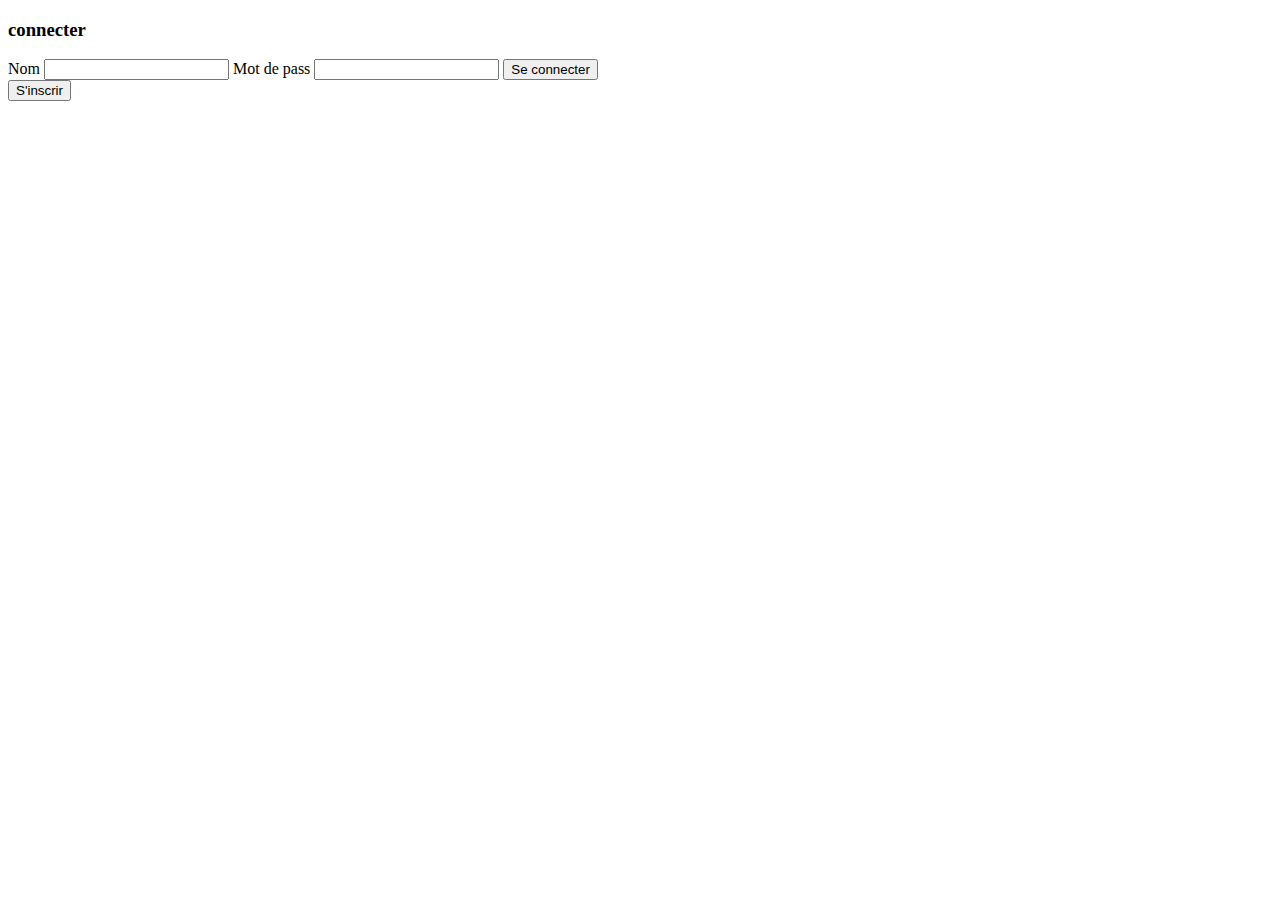
<file: formLogin.html>
<!DOCTYPE html>
<html lang="en" xmlns:th="http://www.thymeleaf.org">
<head>
    <meta charset="UTF-8">
    <meta name="viewport" content="width=device-width, initial-scale=1.0">
    <title>Document</title>
</head>
<body>
    <form th:action="@{/login}" method="post">
        <h3>connecter</h3>
        <label for="nom">Nom</label> <input type="text" id="nom" name="nom">
        <label for="password">Mot de pass</label> <input type="password" id="pass" name="password">
        <button type="submit">Se connecter</button>
    </form>
    <form action="@{/account}" method="get">
     <button type="submit">S'inscrir</button>
    </form>
</body>
</html>
</file>
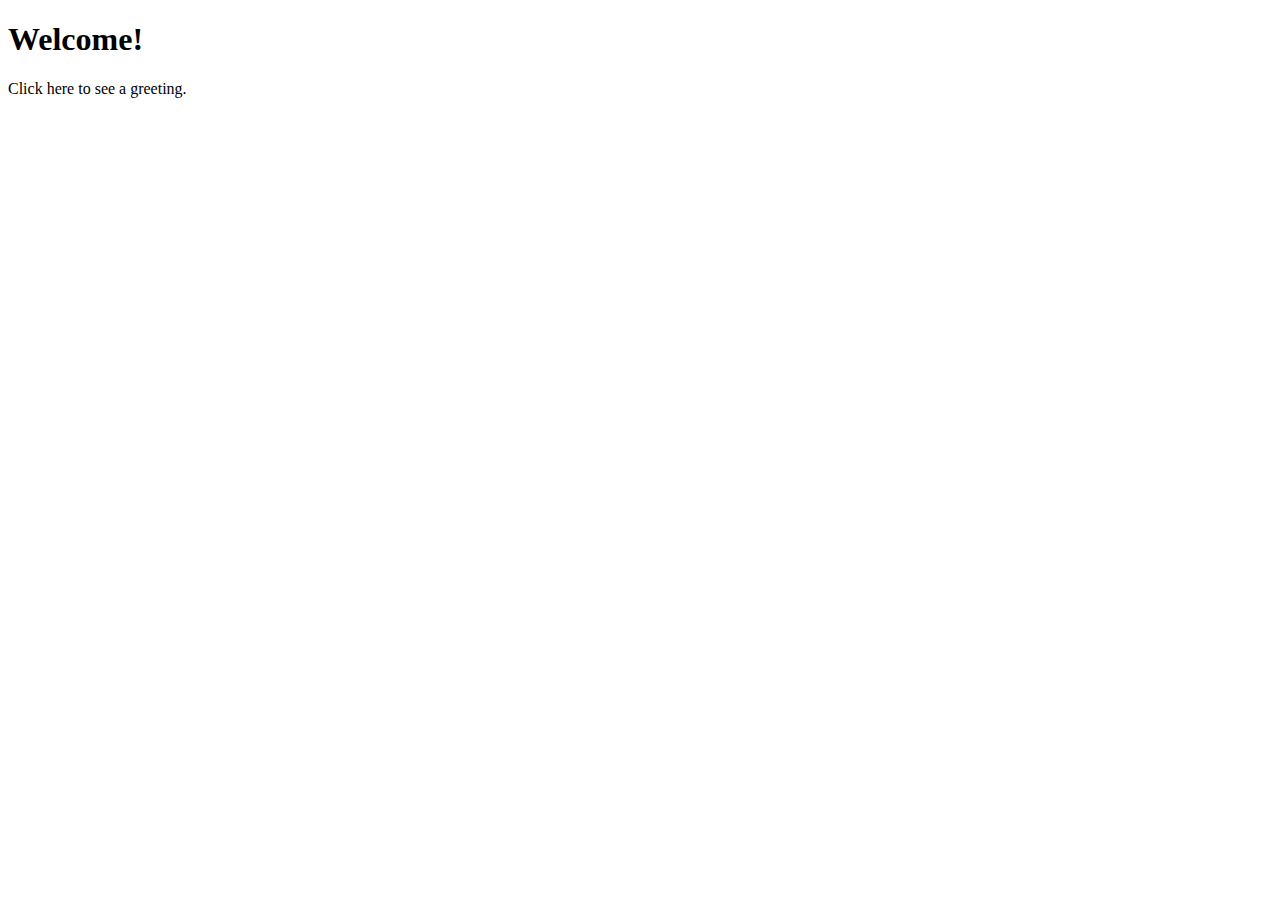
<file: home.html>
<!DOCTYPE html>
<html xmlns="http://www.w3.org/1999/xhtml" xmlns:th="https://www.thymeleaf.org">
    <head>
        <title>Spring Security Example</title>
    </head>
    <body>
        <h1>Welcome!</h1>

        <p>Click <a th:href="@{/hello}">here</a> to see a greeting.</p>
    </body>
</html>
</file>
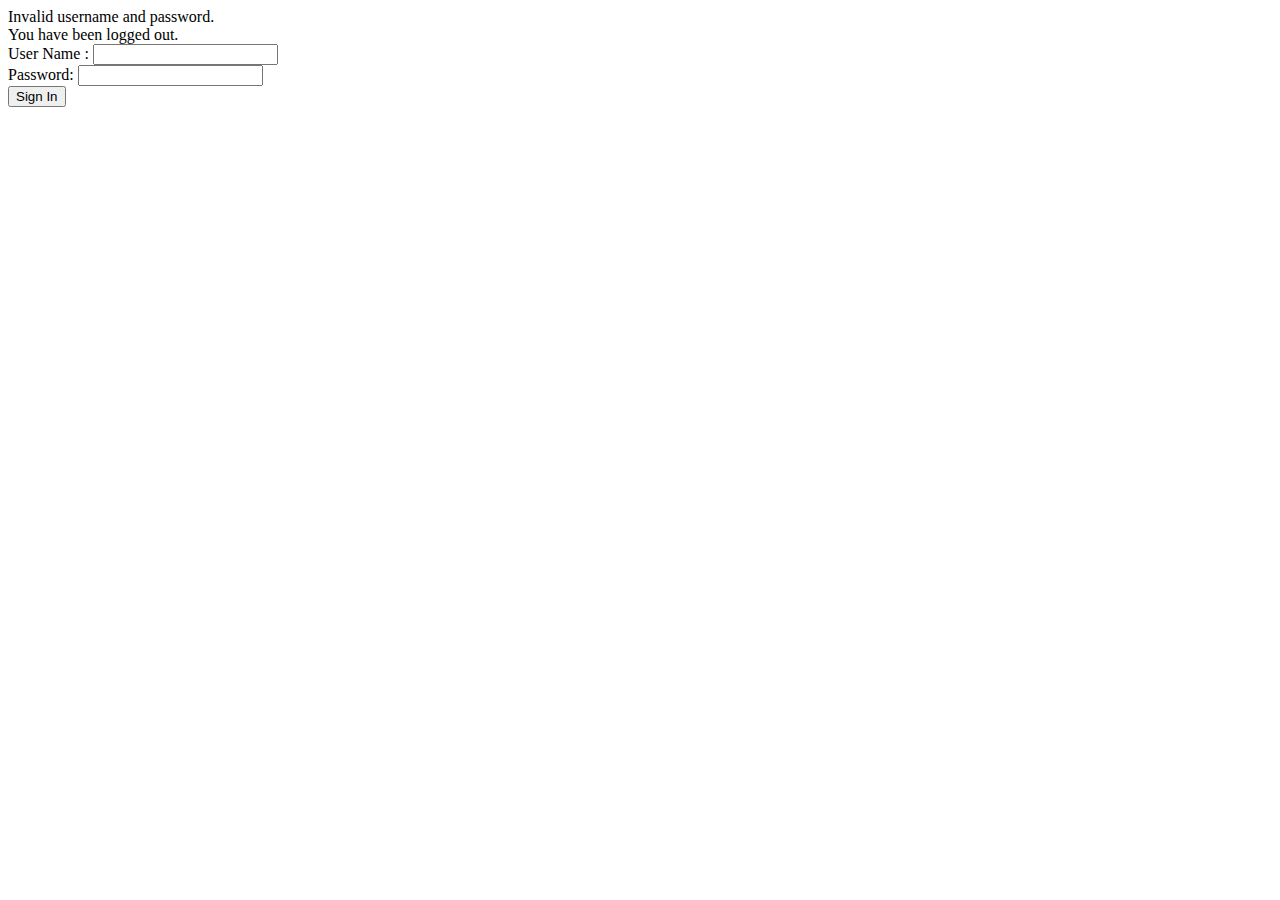
<file: login.html>
<!DOCTYPE html>
<html xmlns="http://www.w3.org/1999/xhtml" xmlns:th="https://www.thymeleaf.org">
    <head>
        <title>Spring Security Example </title>
    </head>
    <body>
        <div th:if="${param.error}">
            Invalid username and password.
        </div>
        <div th:if="${param.logout}">
            You have been logged out.
        </div>
        <div class="card bg-primary">
            
        </div>
        <form  th:action="@{/login}" method="post">
            <div><label> User Name : <input type="text" name="username"/> </label></div>
            <div><label> Password: <input type="password" name="password"/> </label></div>
            <div><input type="submit" value="Sign In"/></div>
        </form>
    </body>
</html>
</file>
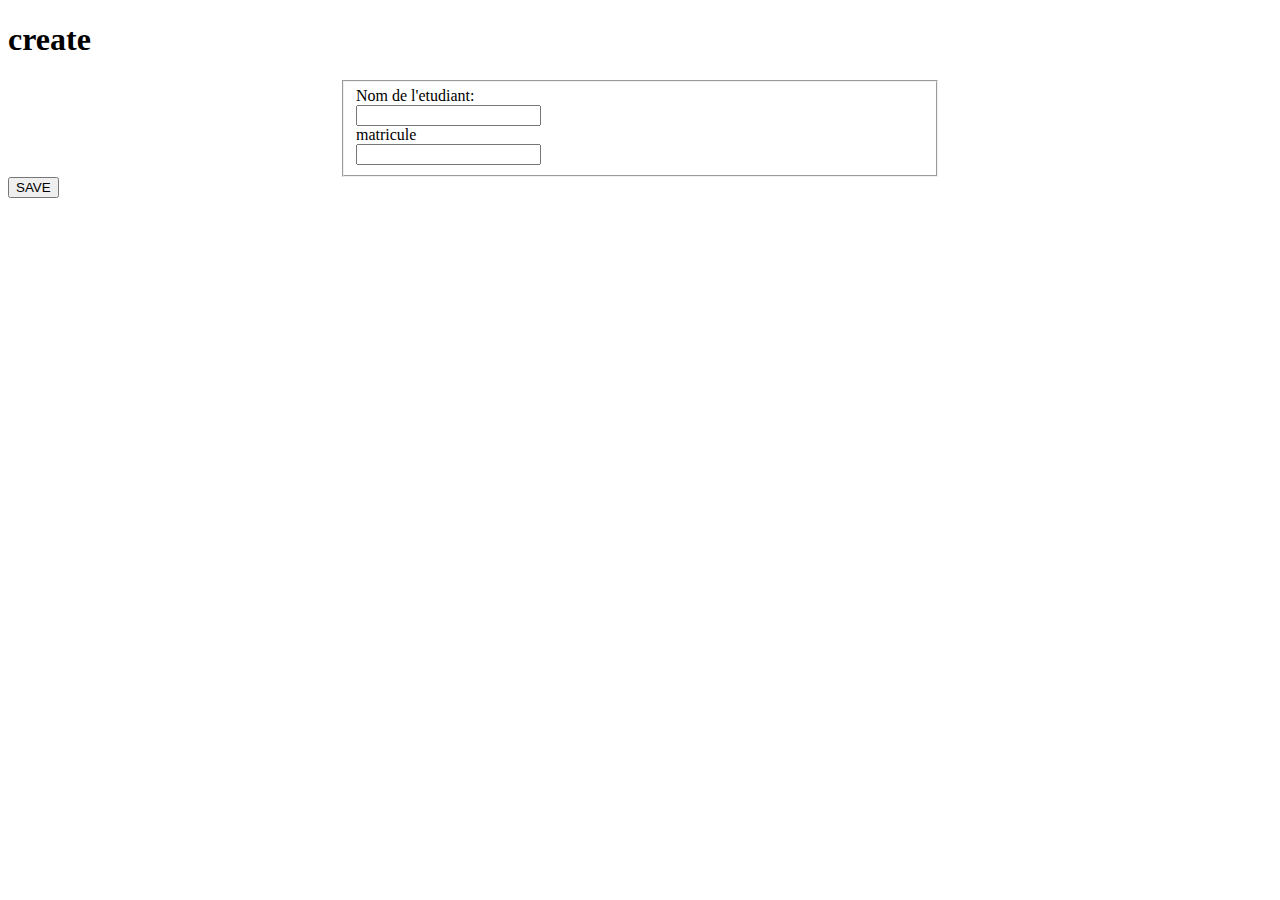
<file: sugg.html>
<!DOCTYPE html>
<html xmlns:th="http://www.thymeleaf.org">
    <head>
        <meta charset="UTF-8">
        <title> page </title>
        <link rel="stylesheet" type="text/css" th:href="@{/webjars/boostrap/css/boostrap.min.css}" />
    </head>
    <body>
        <h1> create </h1>
        <script>
        $(document).ready(function() {
            $('#nom').on("input",function() {
                var nomEtudiant= $(this).val();
                if (nomEtudiant.length>=1) {
                    $.ajax({
                    	type:'GET',
                        url: '/suggestions',
                        data: { nomEtudiant: nomEtudiant },
                        success: function(data) {
                            $('#suggestions').empty();
                            data.forEach(function(suggestion) {

                                $('#suggestions').append("<option value='"+ suggestion + "'>");
                            console.log(suggestion);
                            });
    $("option").on("click",function(){
        var suggestion=$(this).val();
        $("#nom").val(suggestion);
        $.ajax({
            url:'/suggestions/etudiants/matricule',
            data:{nom:suggestion},
            success:function(matricule){
                $("#matricule").val(matricule);
                console.log(matricule);
            }
        })
    })

 }
  });

                 /*   $.ajax({
                        url: '/suggestions/professeurs',
                        data: { term: term },
                        success: function(data) {
                            $('#suggestions').html('');
                            data.forEach(function(suggestion) {
                                $('#suggestions').append('<li>' + suggestion + '</li>');
                            });
                        }
                    });*/

                } 
            });
       })
/*
const input = document.getElementById('nom');
const suggestionsList= document.getElementById('suggestions');
var matricule=document.getElementById('matricule');

input.addEventListener('input',() =>{
const nom=input.value;
	if(nom.length>=1){
                fetch(/suggestions/etudiants?nom=${nom})
                .then(response=>response.json())
                .then(suggestions=>{
                    suggestionsList.innerHTML='';
                    suggestions.forEach(suggestion=>{

                    const li=document.createElement('li');
                    
                    li.textContent=suggestion;
                    li.addEventListener('click',()=>{
                        input.value=suggestion;
                        suggestionsList.innerHTML='';
                        });
                suggestionsList.appendChild(li);
                });
                });
                
                }
                else {
                suggestionsList.innerHTML='';
                }
            });*/
    </script>
        <div class="container text-center"> 
            <form th:action="@{/enregistrer}" th:object="${participes}" method="post" style="max-width:600px;margin:0 auto">
              <fieldset>
            <div class="m-3">
              
                <div class="form-group row">
                    <label class="col-form-label col-sm-4"> Nom de l'etudiant: </label>
               
                <div class="col-sm-8">
                    <input type="text"name="nomEtudiant" id="nom" autocomplete="off"  list="suggestions" th:value="${participes.nomEtudiant}" class="form-control" required />
                </div>
               
            </div>
             <datalist id="suggestions"> </datalist>


                <div class="form-group row">
                    <label clas ="col-form-label col-sm-4"> matricule</label>
                <div>
                    <input type="text"   th:field="*{matricule}" autocomplete="off" class="form-control" required/>
                </div>
            </div>

                
                </div>

            

                </div>
                <div class="col-sm-8">
                    <button type="submit" class="btn btn-primary">SAVE </button>
                </div>
           
          </fieldset>
           </div>
            </form>
	            


        </div>
    </body>
</html>
</file>
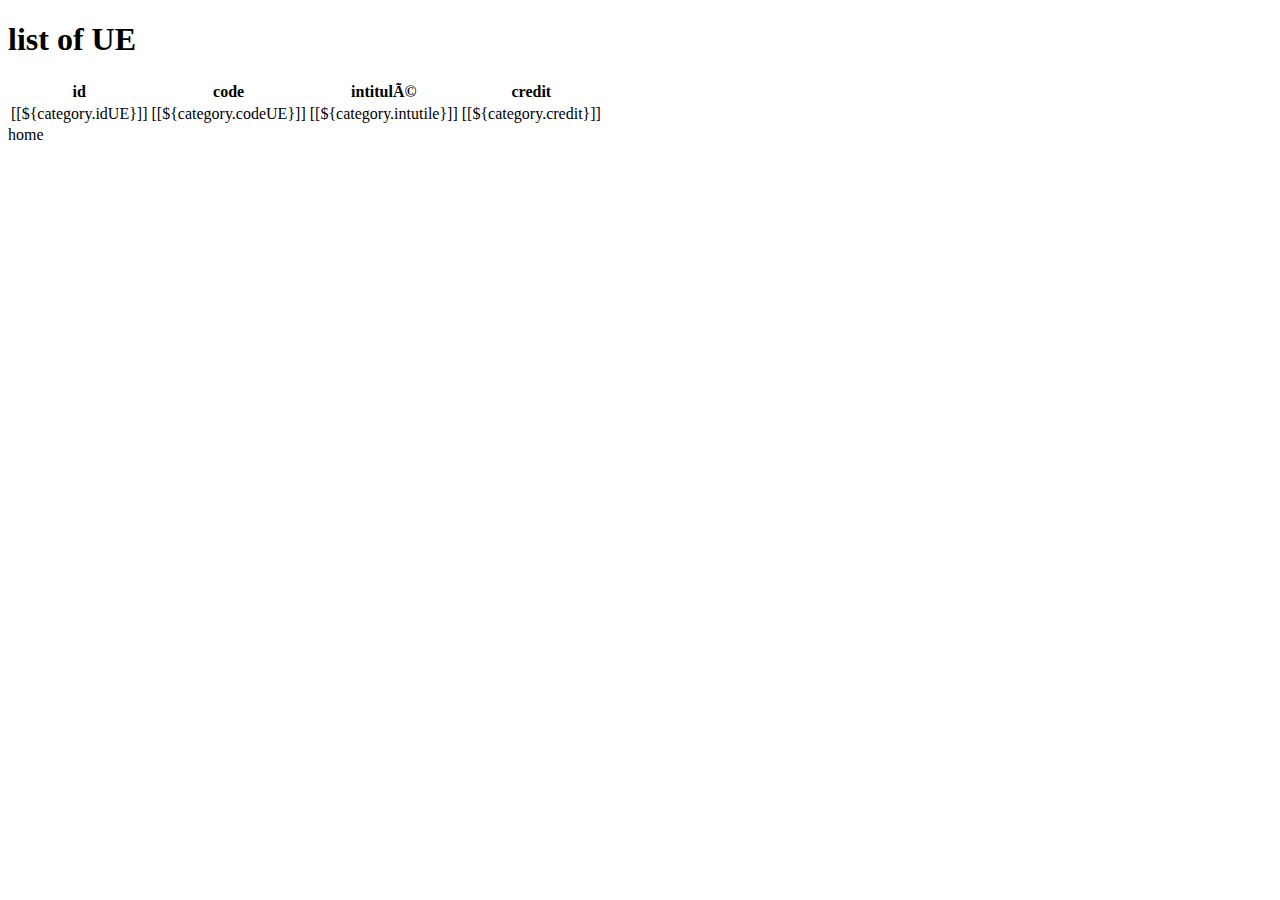
<file: examens/categories.html>
<!DOCTYPE html>
<html xmlns:th="http://www.thymeleaf.org">
    <head>
        <meta charset="ISO-8859-1">
        <title> page </title>
        <link rel="stylesheet" type="text/css" th:href="@{/webjars/boostrap/css/boostrap.min.css}" />
    </head>
    <body>
        <div class=" text-center"> 
            <div> <h1> list of UE </h1> </div>
            
	            <div>
    <table style=" width :20% ">
<thead class="thead-dark">
    <tr>
    <th>id </th>
    <th> code </th>
    <th> intitulé</th>
    <th> credit</th>
    </tr>
</thead>
<tbody>
    <th:block th:each=" category : ${listue}">
        <tr>
            <td>[[${category.idUE}]] </td>
            <td>[[${category.codeUE}]] </td>
            
            <td>[[${category.intutile}]] </td>
            <td>[[${category.credit}]] </td>
        </tr>
    </th:block>
</tbody>
     </table>
                </div>


        </div>
        <div class="p-2">
            <a class="h1" th:href="@{/app}"> home </a>

        </div>
    </body>
</html>
</file>
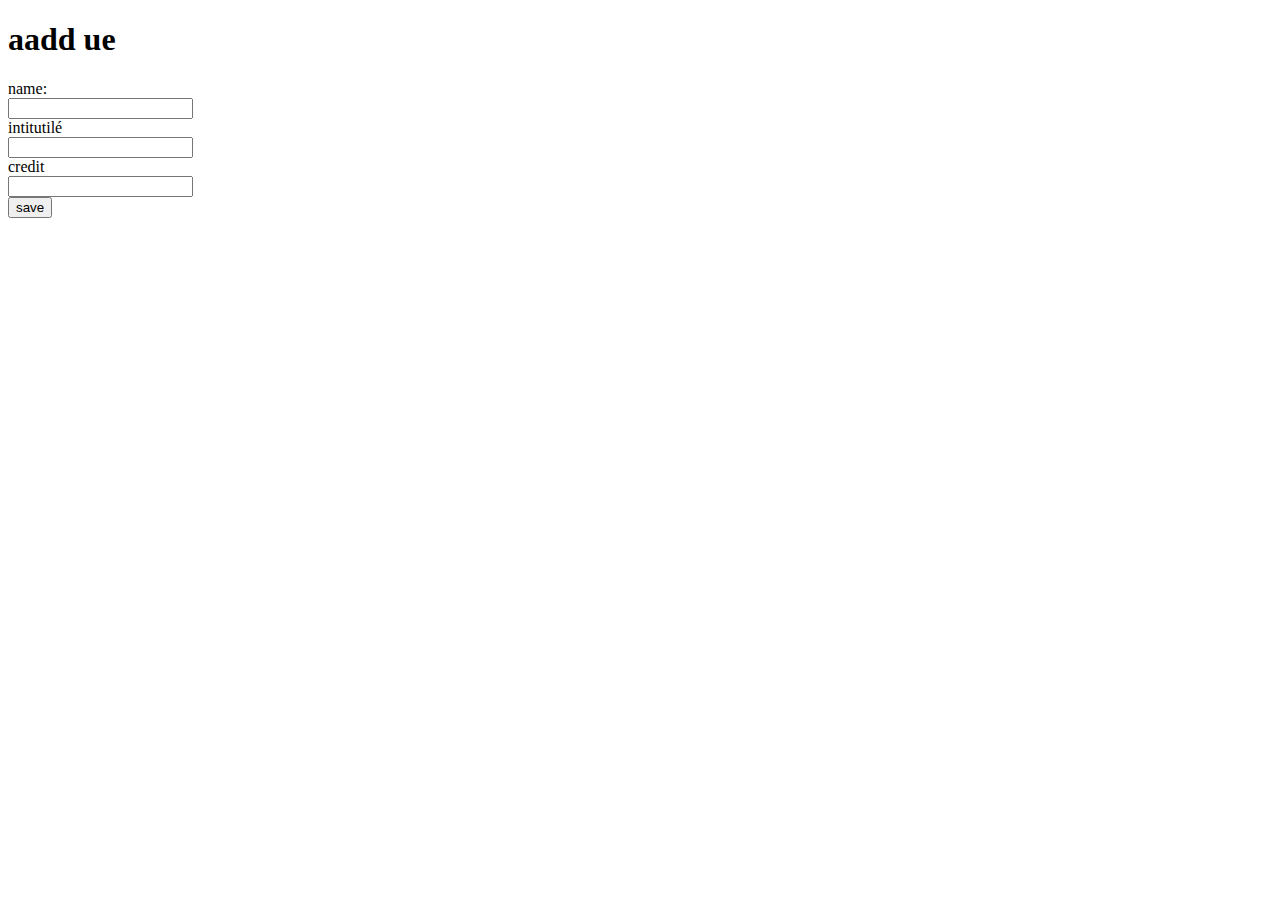
<file: examens/ue_form.html>
<!DOCTYPE html>
<html xmlns:th="http://www.thymeleaf.org">
    <head>
        <meta charset="UTF-8">
        <title> page </title>
        <link rel="stylesheet" type="text/css" th:href="@{/webjars/boostrap/css/boostrap.min.css}" />
    </head>
    <body>
        <div class="container text-center"> 
            <div> <h1>aadd ue</h1> </div>
            <form th:action="@{/categories/save}" th:object="${category}" method="post">
            <div class="form-group row">
                <div>
                    <label class="col-form-label col-sm-8"> name: </label> 
                
                <div class="col-sm-4">
                    <input type="text" th:field="*{codeUE}" class="form-control" required />
                </div>
            </div>


                <div class="form-group row">
                    <label class="col-form-label col-sm-8"> intitutilé </label>
                <div class="col-sm-4">
                    <input type="text" th:field="*{intutile}" class="form-control" required />
                </div>
            </div>

                
                <div class="form-group row">
                    <label class="col-form-label col-sm-8"> credit </label>
                <div class="col-sm-4">
                    <input type="number" th:field="*{credit}" name="credit" class="form-control" required />
                

                <div class="col-sm-8">
                    <button type="submit" class="btn btn-primary"> save </button>
                </div>
            </div>
            </form>
	            


        </div>
    </body>
</html>
</file>
